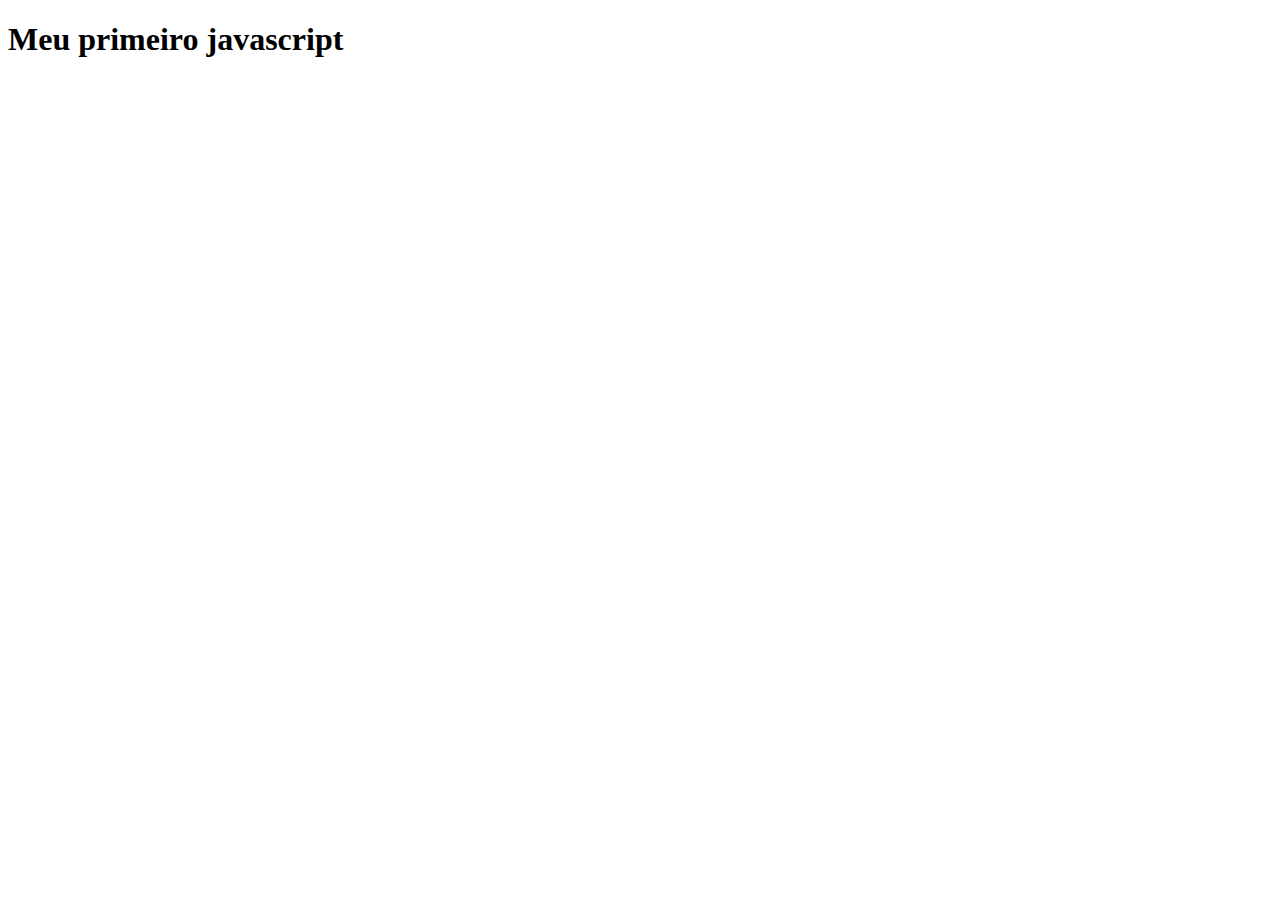
<file: grid-layout.html>
<!DOCTYPE html>
<html lang="en">
<head>
    <meta charset="UTF-8">
    <meta name="viewport" content="width=device-width, initial-scale=1.0">
    <title>Document</title>
</head>
<body>
       <h1>Meu primeiro javascript</h1>
       
       <script>
        alert(" Bem Vindo ao Javascript")
        let nome = "Fábio"
        const cidade = "São Leopodre"
        let idade = 36
        alert(`Nome: ${nome}\nCidade: ${cidade}\nIdade: ${idade}`)
        // Criando o objeto aluno
            let aluno = {
                nome: "João",
                idade: 20,
                curso: "Ciência da Computação"
            };

            // Criando o array alunos e adicionando o objeto aluno
            let alunos = [];
            alunos.push(aluno);

            // Exibindo o array no console
       alert(JSON.stringify(alunos, null, 2));


       </script>
</body>
</html>
</file>
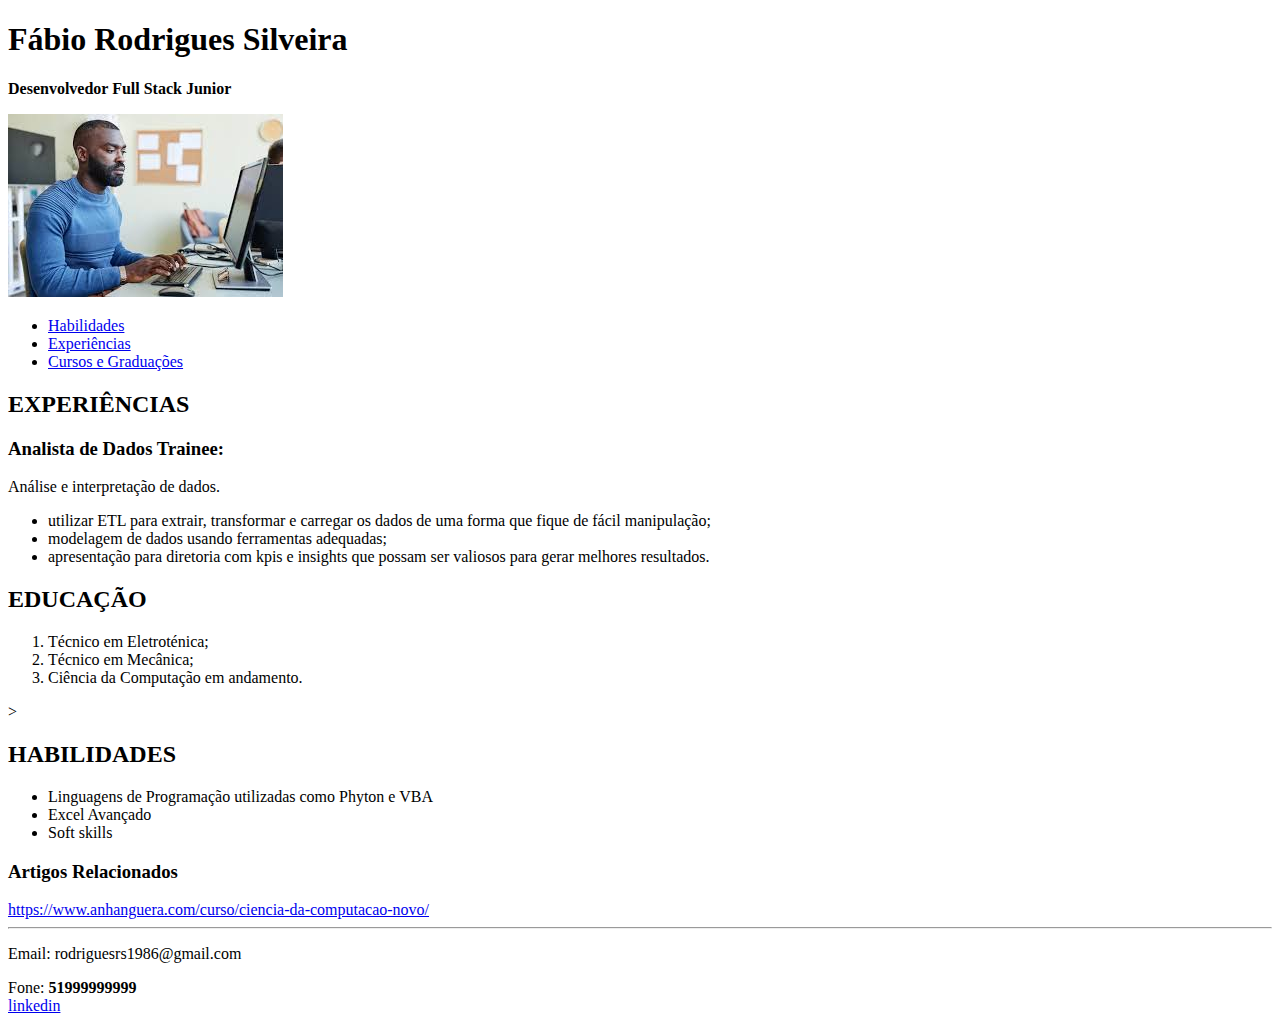
<file: Aula-2/exercicio2.html>
<!DOCTYPE html>
<html lang="pt-br">
<head>
    <meta charset="UTF-8">
    <meta name="viewport" content="width=device-width, initial-scale=1.0">
    <title>Curricúlo</title>
</head>
<body>
    <header>
        
    <H1>Fábio Rodrigues Silveira</H1>
    <p><strong>Desenvolvedor Full Stack Junior</strong></p>
    </header>
    <img src="[data-uri]" alt="Desenvolvedor">
    <nav>
        <ul>
            <li><a href="index.html">Habilidades</a></li>
            <li><a href="index.html">Experiências</a></li>  
            <li><a href="index.html">Cursos e Graduações</a></li>           
        </ul>
    </nav>
 <main> 
    <section id="EXPERIÊNCIAS">
   <h2>EXPERIÊNCIAS</h2>
     <article> 
        <h3>Analista de Dados Trainee:</h3>
         <p>Análise e interpretação de dados.</p>
         <ul>
            <li>utilizar ETL para extrair, transformar e carregar os dados de uma forma que fique de fácil manipulação;</li>
            <li>modelagem de dados usando ferramentas adequadas;</li>
            <li>apresentação para diretoria com kpis e insights que possam ser valiosos para gerar melhores resultados.</li>
         </ul>
        </article>
        </section>

         <section id="EDUCAÇÃO">
         <h2>EDUCAÇÃO</h2>
         <ol>
            <li>Técnico em Eletroténica;</li>
            <li>Técnico em Mecânica;</li>
            <li>Ciência da Computação em andamento.</li>
         </ol>
         ></section>
         <section id="HABILIDADES">
            <H2>HABILIDADES</H2>
            <UL>
                <li>Linguagens de Programação utilizadas como Phyton e VBA</li>
                <LI>Excel Avançado</LI>
                <li>Soft skills</li>
            </UL>

         </section>
         <aside>
            <h3>Artigos Relacionados</h3>
            <li><a href="#">https://www.anhanguera.com/curso/ciencia-da-computacao-novo/</a>

         </aside>
         <footer>
            <hr>
            <p>Email: rodriguesrs1986@gmail.com<br>
                <p>Fone: <strong>51999999999</strong><br>
                    <a href="https://www.linkedin.com/login/pt-br">linkedin</a>

            </p>
         </footer>
 </main>
 
</body>
</html>
</file>
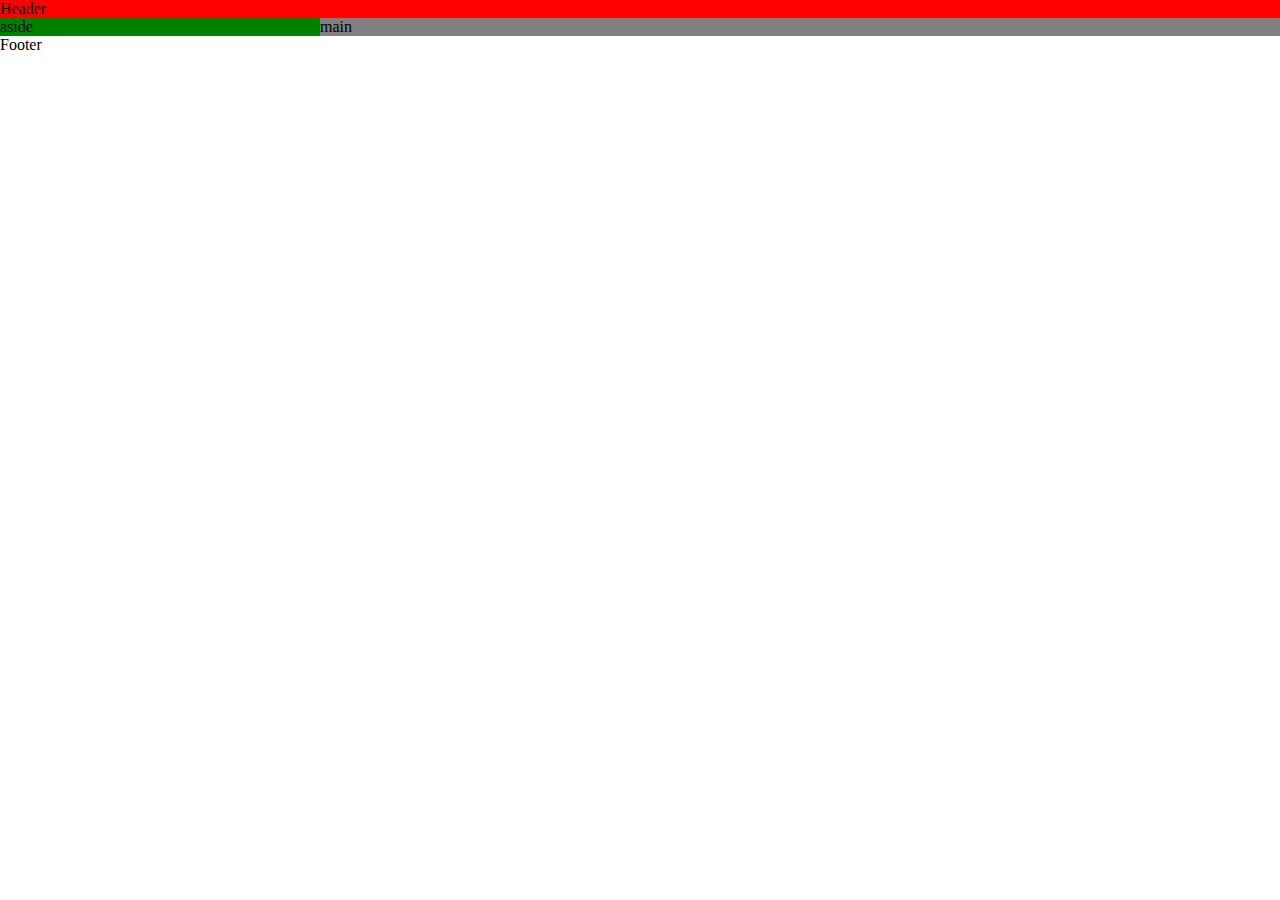
<file: aula-7/grid-layout.html>
<!DOCTYPE html>
<html lang="en">
<head>
    <meta charset="UTF-8">
    <meta name="viewport" content="width=device-width, initial-scale=1.0">
    <title>Document</title>
    <style>
        * {
            margin: 0;
            padding: 0;

            
        }
        body{
           
            display: grid;
            grid-template-columns: 1fr 3fr;
            grid-template-rows: 1fr auto 1fr;
            grid-template-areas: 
            "header header"
            "aside main"
            "footer footer";
        }
        .header{
            grid-area: header;
            background-color: red;

        }
        .aside{
            grid-area: aside;
            background-color: green;
        }
        .main{
            grid-area: main;
            background-color: gray;
        }
        .footer{
            grid-area: footer;
            background-color: white;
        }
    </style>
</head>
<body>
   
        <div class="header">Header</div>
        <div class="aside">aside</div>
        <div class="main">main</div>
        <div class="footer">Footer</div>
    
</body>
</html>
</file>
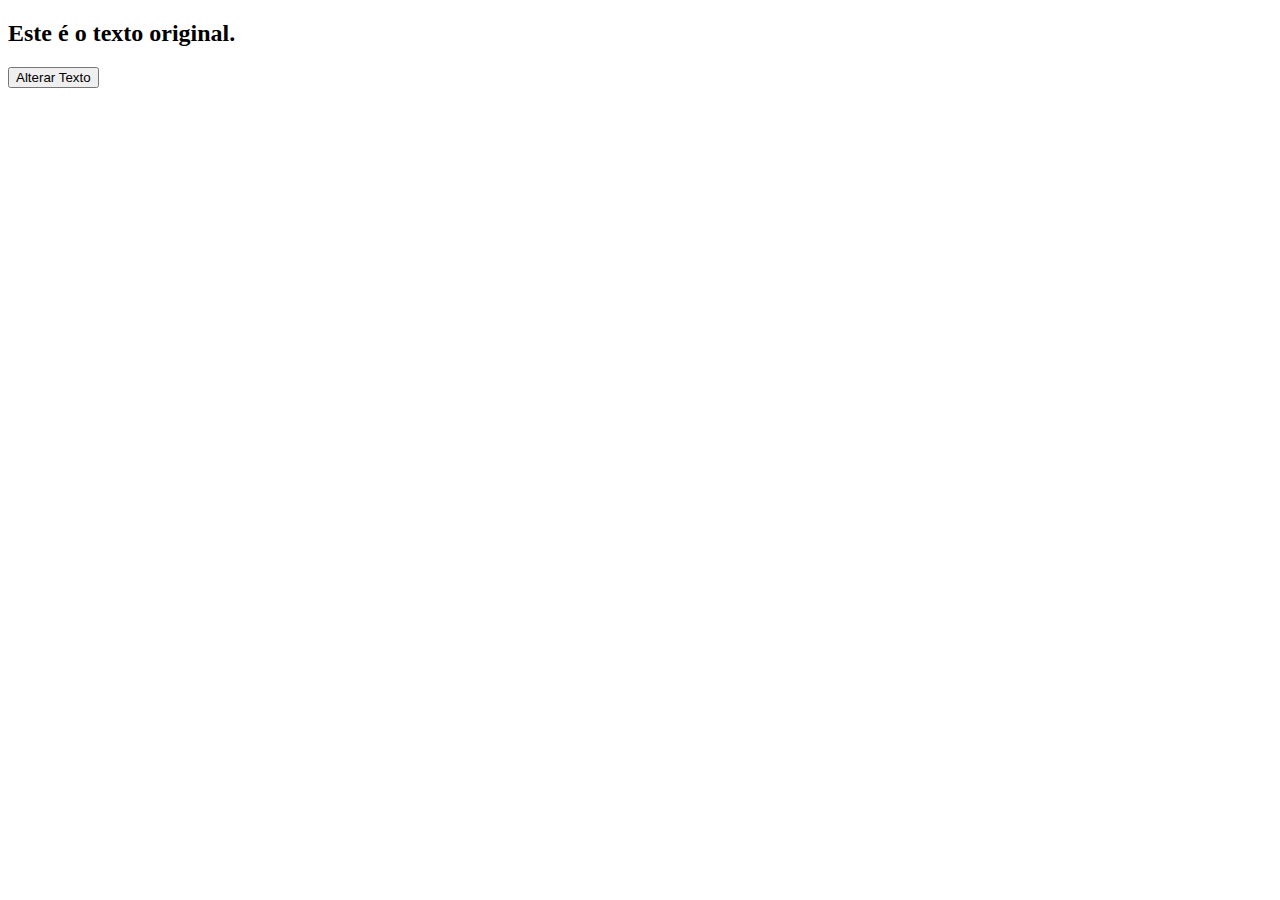
<file: aula-9/trocar text.html>
<!DOCTYPE html>
<html lang="pt-br">

<head>
    <meta charset="UTF-8">
    <meta name="viewport" content="width=device-width, initial-scale=1.0">
    <title>Alterar Texto do Elemento</title>
</head>

<body>
    <!-- Elemento h2 com texto inicial -->
    <h2 id="meuTexto">Este é o texto original.</h2>

    <!-- Botão para alterar o texto -->
    <button onclick="alterarTexto()">Alterar Texto</button>

    <script>
        // Função para alterar o texto do h2
        function alterarTexto() {
            // Seleciona o elemento h2 pelo id
            document.getElementById("meuTexto").innerText = "Texto Alterado com Sucesso!";
        }
    </script>
</body>

</html>
</file>
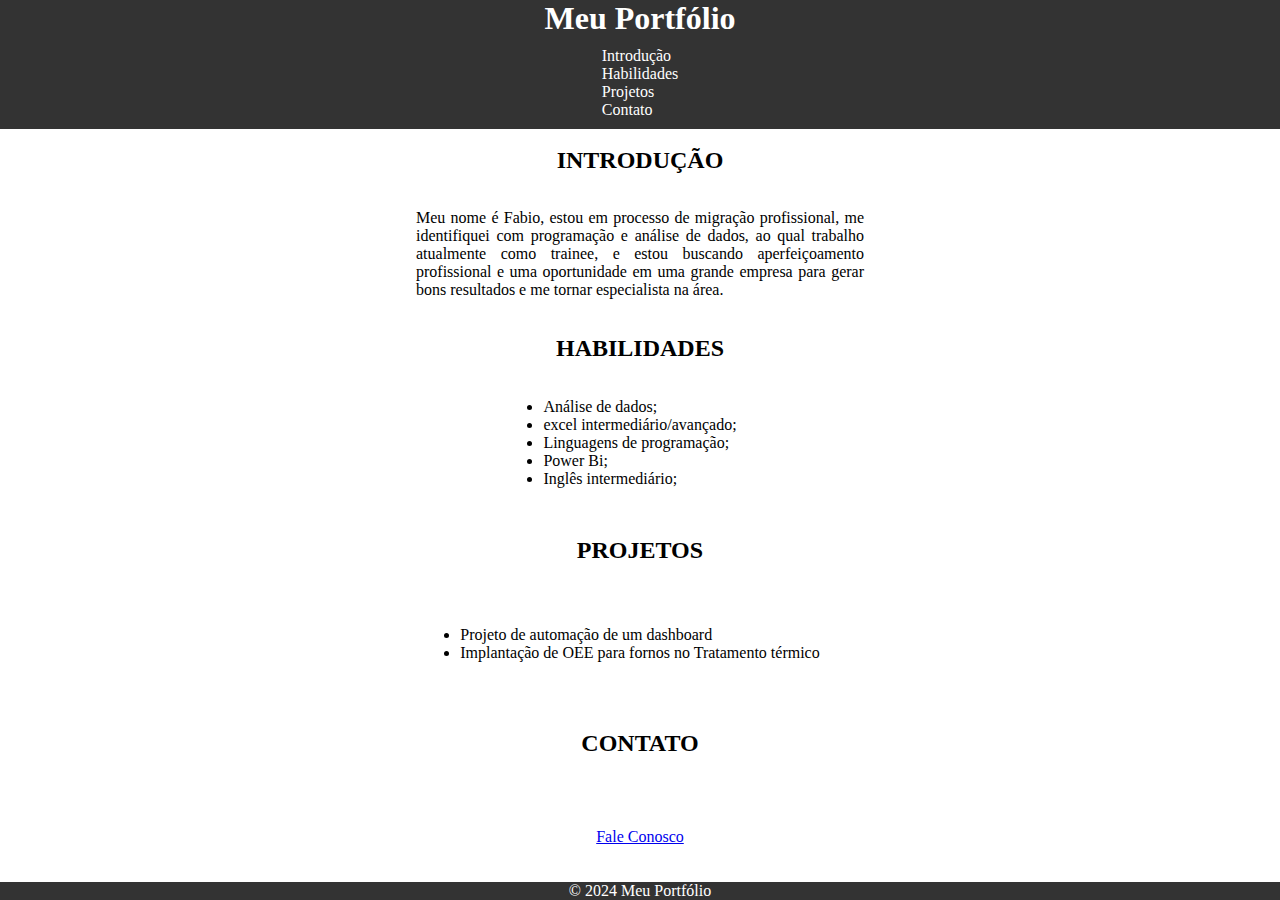
<file: projeto final/H.html>
<!DOCTYPE html>
<html lang="PT-br">

<head>
    <meta charset="UTF-8">
    <meta name="viewport" content="width=device-width, initial-scale=1.0">
    <link rel="stylesheet" href="C.css">
    <title>Portfólio</title>
    <style>
        .highlight {
            color: red;
            /* Destaque para o título */
        }
    </style>
</head>

<body>


    <header>
        <h1>Meu Portfólio</h1>
        <nav>
            <ul>
            <li><a href="#introducao" class="nav-link">Introdução</a></li>
            <li><a href="#habilidades" class="nav-link">Habilidades</a></li>
            <li><a href="#projetos" class="nav-link">Projetos</a></li>
            <li><a href="#contato" class="nav-link">Contato</a></li>
            </ul>
        </nav>
    </header>

    <main>
        <section id="introducao">
            <h2>INTRODUÇÃO</h2>
            <p id="intro">Meu nome é Fabio, estou em processo de migração profissional, me identifiquei com programação
                e análise
                de dados, ao qual trabalho atualmente como trainee, e estou buscando aperfeiçoamento profissional e uma
                oportunidade em uma grande empresa para gerar bons resultados e me tornar especialista na área.</p>
        </section>
        <section id="habilidades">
            <H2>HABILIDADES</H2>
            <ul>
                <li>Análise de dados;</li>
                <li>excel intermediário/avançado;</li>
                <li>Linguagens de programação;</li>
                <li>Power Bi;</li>
                <li>Inglês intermediário;</li>
            </ul>
        </section>
        <section id="projetos">
            <h2>PROJETOS</h2>
            <ul>
                <li>Projeto de automação de um dashboard</li>
                <li>Implantação de OEE para fornos no Tratamento térmico</li>

            </ul>
        </section>
        <section id="contato">
            <H2>CONTATO</H2>
            <!-- Formulário de contato -->
            <p><a href="Contato">Fale Conosco</a></p>
        </section>
    </main>

    <footer>
        <p>&copy; 2024 Meu Portfólio</p>
    </footer>
    <script>
        // Seleciona todos os links
        const navLinks = document.querySelectorAll('.nav-link');

        navLinks.forEach(link => {
            link.addEventListener('click', event => {
                // Remove destaque de todos os h2
                document.querySelectorAll('h2').forEach(h2 => {
                    h2.classList.remove('highlight');
                });

                // Adiciona destaque ao h2 correspondente
                const targetId = link.getAttribute('href').substring(1); // Obtém o ID sem o "#"
                const targetSection = document.getElementById(targetId);
                if (targetSection) {
                    targetSection.querySelector('h2').classList.add('highlight');
                }
            });
        });
    </script>
</body>

</html>
</file>
<file: projeto final/C.css>
* {
  margin: 0;
  padding: 0;
  box-sizing: border-box;
}

body, html {
  width: 100vw;
  height: 100vh;
}

body {
  display: grid;
  grid-template-rows: auto 1fr auto;
  grid-template-areas: 
    "header"
    "main"
    "footer";
}

header {
  width: 100%;
  grid-area: header;
  background-color: #333;
  color: white;
  display: flex;
  flex-direction: column;
  align-items: center;
}

nav ul {
  list-style-type: none;
  padding: 10px;
}

nav ul li a {
  text-decoration: none;
  color: white;
}

nav ul li a:hover{
    text-decoration: underline;
}

main {
  width: 100%;
  grid-area: main;
  display: flex;
  flex-direction: column;
  align-items: center;
  justify-content: space-around;
}

section {
  width: 70%;
  min-height: 25%;
  display: flex;
  flex-direction: column;
  align-items: center;
  justify-content: space-around;
}

#intro {
  text-align: justify;
}

footer {
  width: 100%;
  grid-area: footer;
  background-color: #333;
  color: white;
  display: flex;
  flex-direction: column;
  align-items: center;
}

@media (min-width: 1200px) {
  #intro {
    width: 50%;
  }
}

@media (max-width: 400px) {
  body {
    font-size: 12px;
  }
}

/* @media (min-width: 1024px) and (min-height: 1366px) {
  body {
    font-size: 24px;
  }
} */
</file>
